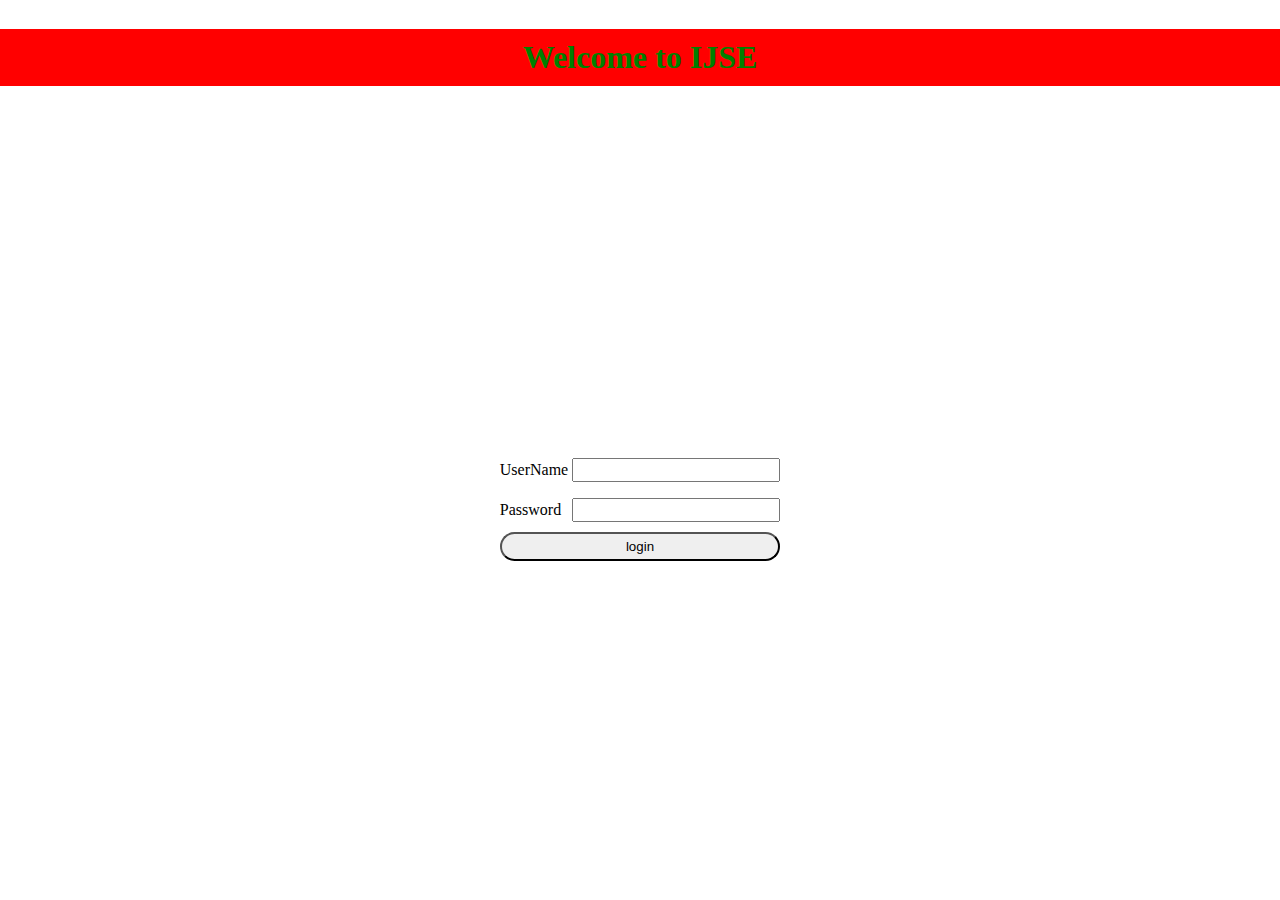
<file: index.html>
<!DOCTYPE html>
<html lang="en">
<head>
    <meta charset="UTF-8">
    <meta name="viewport" content="width=device-width" ,initial-scale="1">
    <!--    <meta http-equiv="refresh" content="20" >-->
    <title>Login</title>
    <link rel="stylesheet" href="main/style.css">
    <script src="main/LoginFromJS.js"></script>
</head>
<body>
<div id="divHead">
    <h1 id="testingTag">Welcome to IJSE</h1>
</div>


<div id="divMain">
    <label>UserName</label>
    <input type="email" id="txtUserName" name="txtUserName"><br>
    <label id="lblPassWord">Password </label>
    <input type="password" id="txtPassWord" name="txtPassword"><br>
    <button id="btnLogin" onclick="btnOnLogin()"> login</button>
    <br>
    <!--    <a id="hyperlink" href="https://www.w3schools.com">This is a link</a><br>-->
</div>

<!--
<div id="div3">
    <a href="login.jpeg" target="_blank">
        <img src="login.jpeg" alt="my sample image" width="400">
    </a>
</div>
-->

</body>
</html>
</file>
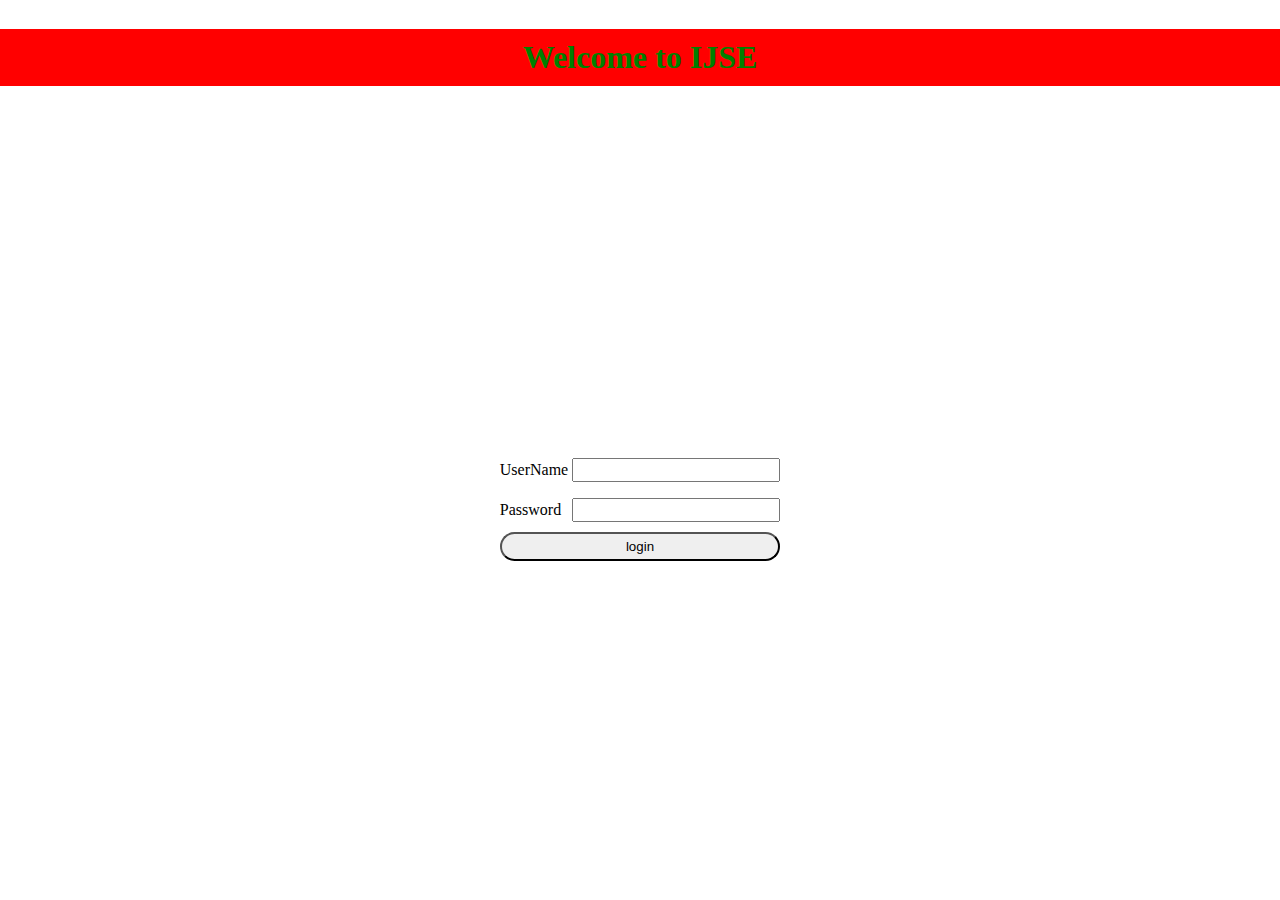
<file: main/LoginForm.html>
<!DOCTYPE html>
<html lang="en">
<head>
    <meta charset="UTF-8">
    <meta name="viewport" content="width=device-width" ,initial-scale="1">
    <!--    <meta http-equiv="refresh" content="20" >-->
    <title>Login</title>
    <link rel="stylesheet" href="style.css">
    <script src="LoginFromJS.js"></script>
</head>
<body>
<div id="divHead">
    <h1 id="testingTag">Welcome to IJSE</h1>
</div>


<div id="divMain">
    <label>UserName</label>
    <input type="email" id="txtUserName" name="txtUserName"><br>
    <label id="lblPassWord">Password </label>
    <input type="password" id="txtPassWord" name="txtPassword"><br>
    <button id="btnLogin" onclick="btnOnLogin()"> login</button>
    <br>
    <!--    <a id="hyperlink" href="https://www.w3schools.com">This is a link</a><br>-->
</div>

<!--
<div id="div3">
    <a href="login.jpeg" target="_blank">
        <img src="login.jpeg" alt="my sample image" width="400">
    </a>
</div>
-->

</body>
</html>
</file>
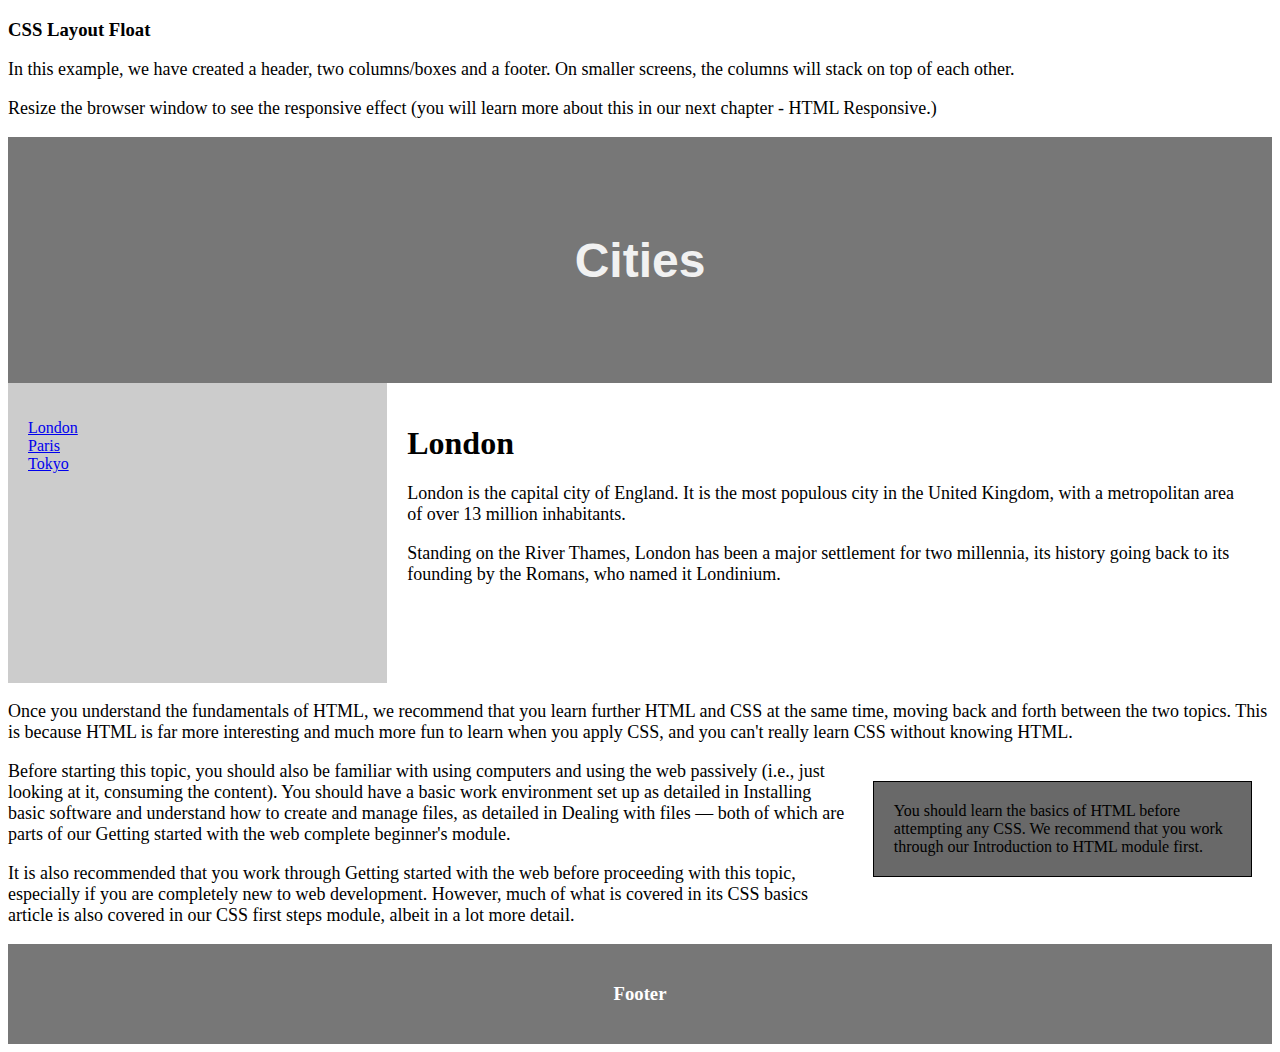
<file: main/MainForm.html>
<!DOCTYPE html>
<html lang="en">
<head>
    <meta charset="UTF-8">
    <meta name="viewport" content="width=device-width" ,initial-scale="1">
    <title>Title</title>
    <link rel="stylesheet" href="..\\main\MainFormCss.css">
</head>
<body>

<h3>CSS Layout Float</h3>
<p>In this example, we have created a header, two columns/boxes and a footer.
    On smaller screens, the columns will stack on top of each other.</p>
<p>Resize the browser window to see the responsive effect (you will learn more about this in our next chapter - HTML
    Responsive.)</p>

<header>
    <h1>Cities</h1>
</header>

<section>
    <nav>
        <ul>
            <li><a href="#">London</a></li>
            <li><a href="#">Paris</a></li>
            <li><a href="#">Tokyo</a></li>
        </ul>
    </nav>

    <article>
        <h1>London</h1>
        <p>London is the capital city of England. It is the most populous city in the United Kingdom, with a
            metropolitan area of over 13 million inhabitants.</p>
        <p>Standing on the River Thames, London has been a major settlement for two millennia, its history going back to
            its founding by the Romans, who named it Londinium.</p>
    </article>

</section>

<p>Once you understand the fundamentals of HTML, we recommend that you learn further HTML and CSS at the same time,
    moving back and forth between the two topics. This is because HTML is far more interesting and much more fun to
    learn when you apply CSS, and you can't really learn CSS without knowing HTML.</p>

<aside>
    You should learn the basics of HTML before attempting any CSS. We recommend that you work through our
    Introduction to HTML module first.
</aside>

<p>Before starting this topic, you should also be familiar with using computers and using the web passively (i.e., just
    looking at it, consuming the content). You should have a basic work environment set up as detailed in Installing
    basic software and understand how to create and manage files, as detailed in Dealing with files — both of which are
    parts of our Getting started with the web complete beginner's module.</p>

<p>It is also recommended that you work through Getting started with the web before proceeding with this topic,
    especially if you are completely new to web development. However, much of what is covered in its CSS basics article
    is also covered in our CSS first steps module, albeit in a lot more detail.</p>

<footer>
    <h3>Footer</h3>
</footer>

</body>
</html>
</file>
<file: main/style.css>
#testingTag {
    /*min-height: auto;*/
    background-color: red;
    color: green;
    padding: 10px;
    text-align: center;
    /*width: 10px;*/
    /*height: 20px;*/
}

#divHead {
    position: absolute;
    min-height: 200px;
    margin-left: 0%;
    margin-right: 0%;
    align-items: center;
    text-align: center;
    right: 0%;
    left: 0%;
    /*width: 90%;*/
    /*height: 10%;*/
}

#divMain {
    position: absolute;
    min-height: 100px;
    margin-left: 0.5%;
    margin-right: 0.5%;
    align-items: center;
    text-align: center;
    top: 50%;
    left: 0%;
    right: 0%;
    /*box-shadow: 3px 5px 7px #666666;*/
    /*border: 1px solid black;*/
    /*width: 100px;*/
    /*height: 100px;*/
}

#div3 {
    position: center;
    min-height: 200px;
    align-items: center;
    text-align: center;
    top: 50%;
    left: 0;
    right: 0;
}

#txtUserName {
    margin-top: 8px;
    margin-bottom: 8px;
    width: 200px;
    height: 18px;
}

#div4 {
    float: left;
    background: Red;
    width: 25%;
    height: 280px;
}

#div5 {
    float: right;
    background: blue;
    width: 25%;
    height: 280px;
}

footer {
    background-color: aquamarine;
    text-align: center;
}

nav {
    float: left;
    width: 30%;
    height: 100%; /* only for demonstration, should be removed */
    background: #ccc;
    padding: 10px;
}

nav ul {
    list-style-type: none;
    padding: 0;
}

#txtPassWord {
    margin-top: 8px;
    margin-bottom: 10px;
    width: 200px;
    height: 18px;
}

#btnLogin {
    margin-left: 8%;
    margin-right: 8%;
    /*margin-bottom: 10%;*/
    padding: 5px 10px;
    border-color: black;
    border-radius: 20px;
    width: 280px;
}


#lblPassWord {
    margin-right: 7px;
    margin-bottom: 8px;
}

#lbltesting {
    margin-top: 10px;
    margin-bottom: 10%;
}

#lbltesting2 {
    margin-top: 10px;
}

@viewport {
    zoom: 1.0;
    width: extends-to-zoom;
}

@-ms-viewport {
    width: extends-to-zoom;
    zoom: 1.0;
}
</file>
